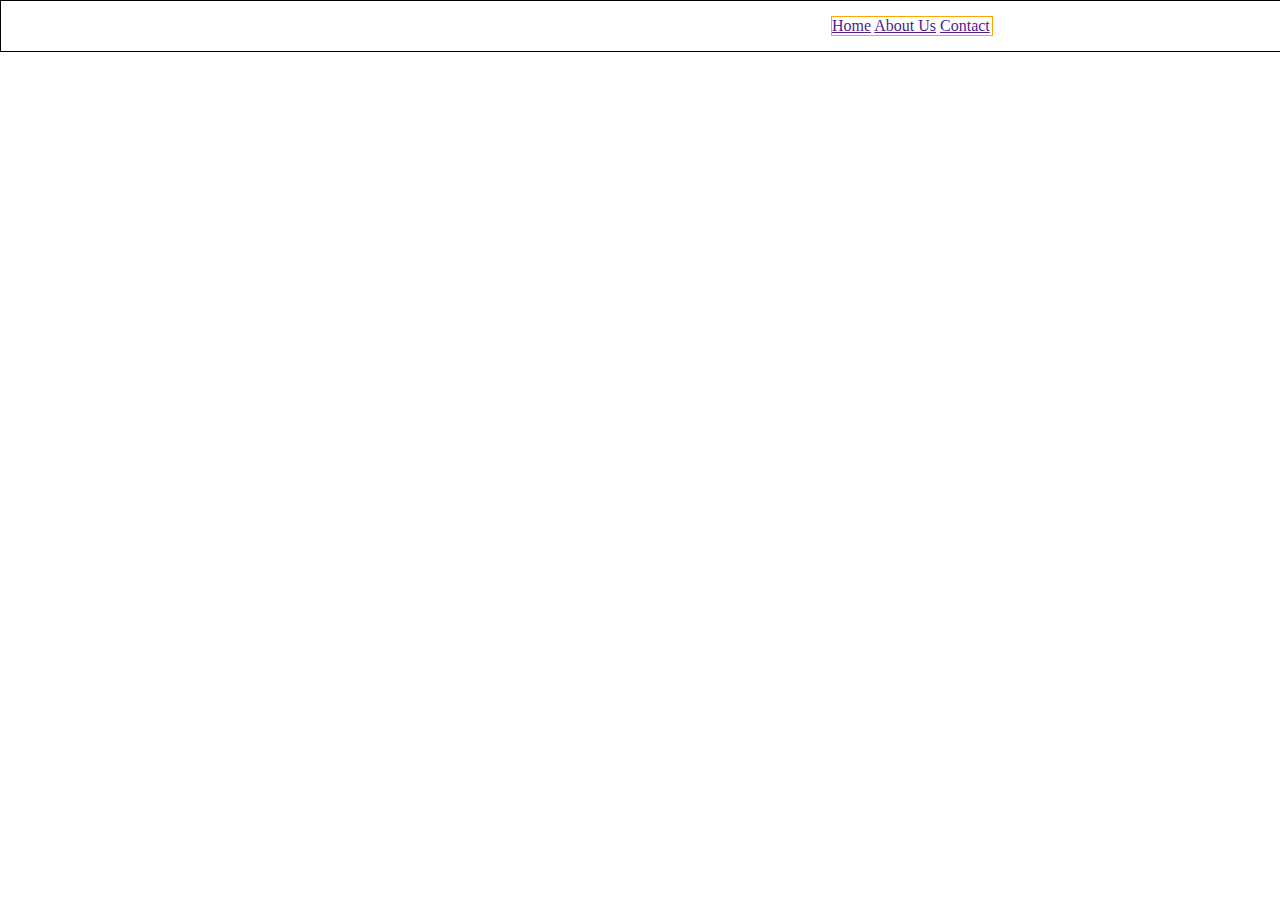
<file: 02_challenge/index.html>
<!DOCTYPE html>
<html lang="es">
<head>
    <meta charset="UTF-8">
    <link rel="stylesheet" href="./main.css">
    <title>Boxmodel challenge</title>
</head>
<body>
    <div class="navegacion">
        <div class="links">
            <a href="">Home</a>
            <a href="">About Us</a>
            <a href="">Contact</a>
        </div>
    </div>
    
</body>
</html>
</file>
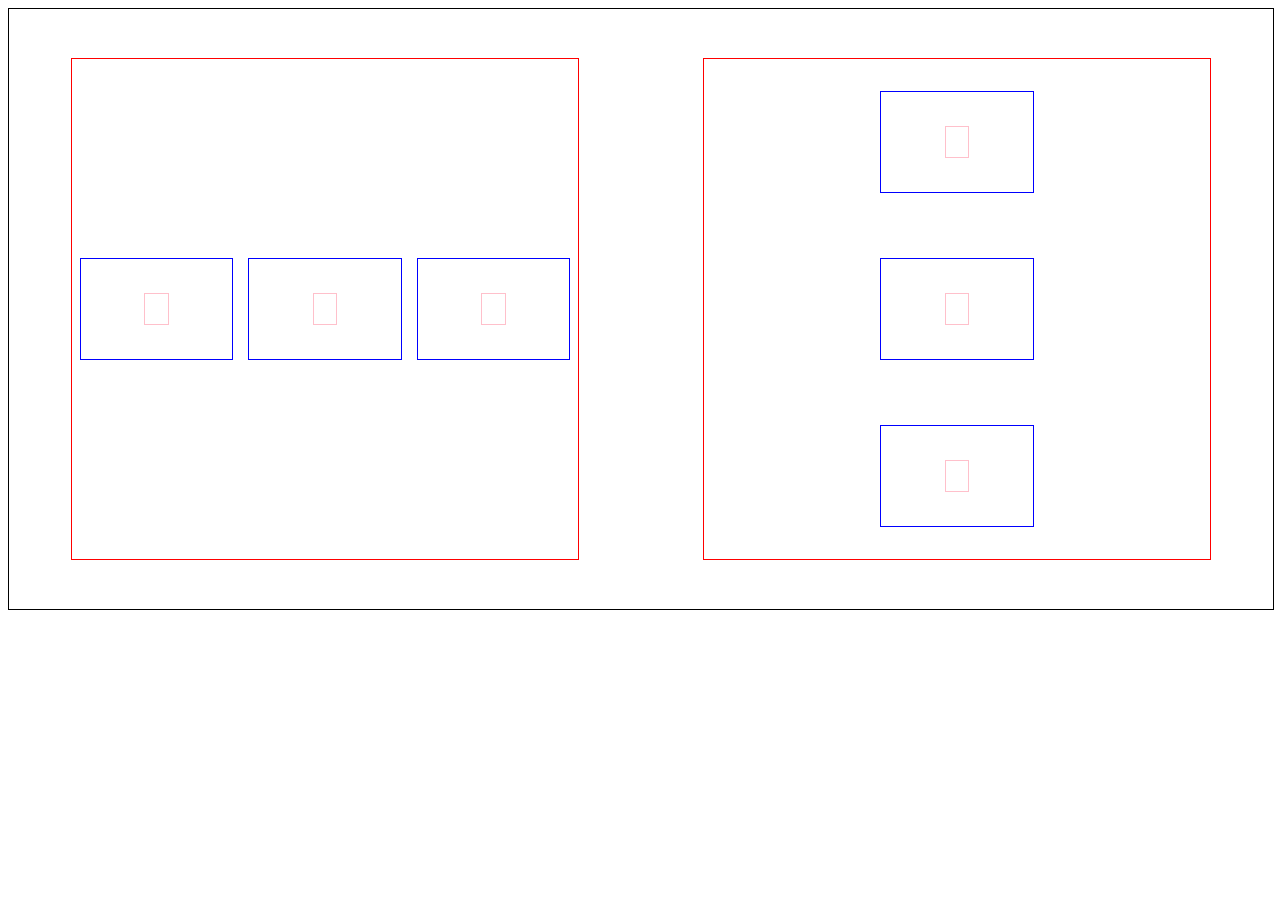
<file: 03_justify-content/index.html>
<!DOCTYPE html>
<html lang="es">
<head>
    <meta charset="UTF-8">
    <link rel="stylesheet" href="./main.css">
    <title>Document</title>
</head>
<body>
    <main class="contenedor_grande">
        <div class="contenedor_1_mediano">
            <div class="contenedor1_pequeño">
                <div class="contenedor2_pequeñito"></div>
            </div>
            <div class="contenedor2_pequeño">
                <div class="contenedor1_pequeñito"></div>
            </div>
            <div class="contenedor3_pequeño">
                <div class="contenedor3_pequeñito"></div>
            </div>
        </div>

        <div class="contenedor_2_mediano">
            <div class="contenedor1-2_pequeño">
                <div class="contenedor1-2_pequeñito"></div>
            </div>
            <div class="contenedor2-2_pequeño">
                <div class="contenedor2-2_pequeñito"></div>
            </div>
            <div class="contenedor3-2_pequeño">
                <div class="contenedor3-2_pequeñito"></div>
            </div>
        </div>
    </main>
</body>
</html>
</file>
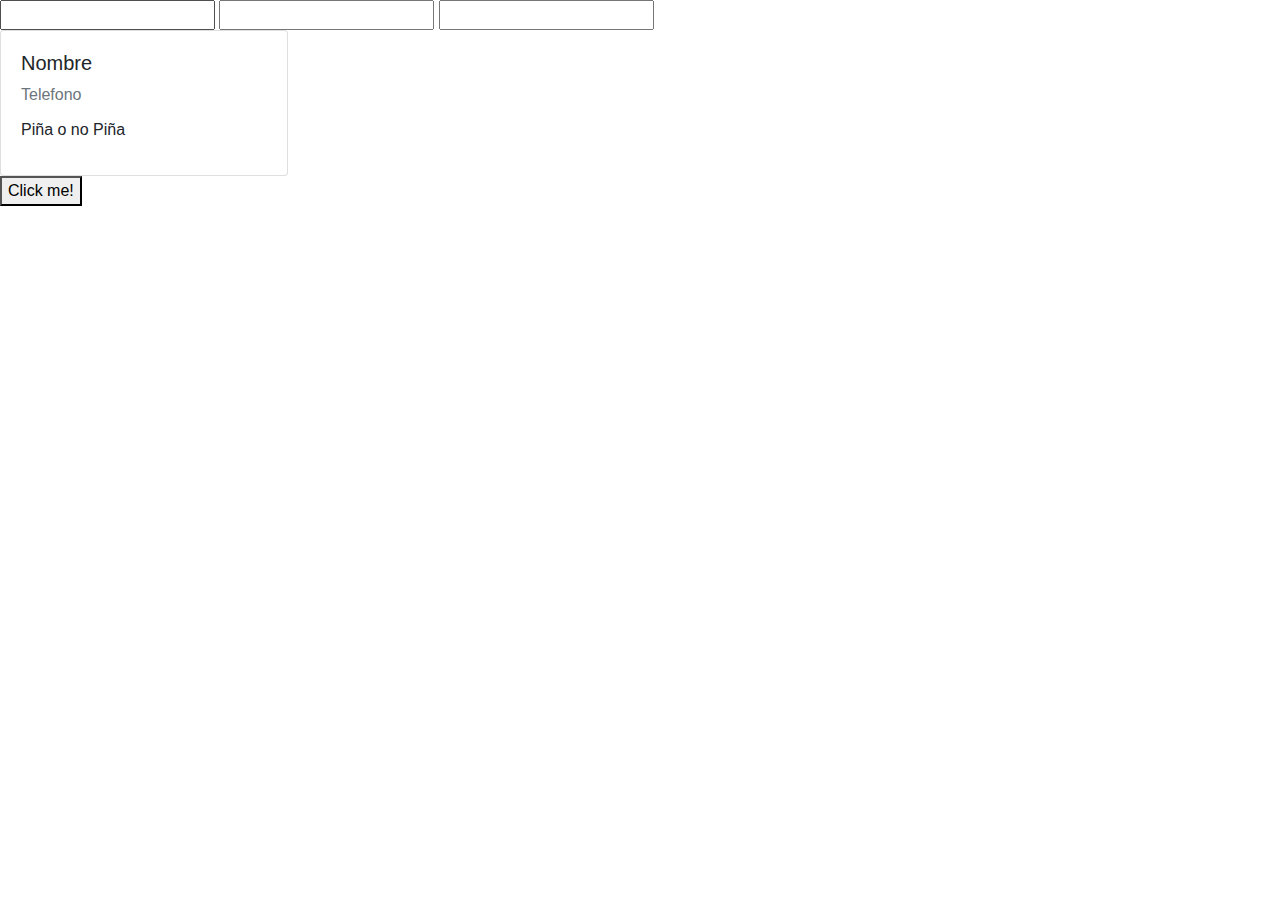
<file: 09_html_js/index.html>
<!doctype html>
<html lang="es">

<head>
    <!-- Required meta tags -->
    <meta charset="utf-8">
    <meta name="viewport" content="width=device-width, initial-scale=1, shrink-to-fit=no">

    <!-- Bootstrap CSS -->
    <link rel="stylesheet" href="https://stackpath.bootstrapcdn.com/bootstrap/4.3.1/css/bootstrap.min.css"
        integrity="sha384-ggOyR0iXCbMQv3Xipma34MD+dH/1fQ784/j6cY/iJTQUOhcWr7x9JvoRxT2MZw1T" crossorigin="anonymous">

    <title>Formulario</title>
</head>

<body>
    <input id="inputNombre" type="text">
    <input id="inputTelefono" type="text">
    <input id="inputPizza" type="text">


    <div class="card" style="width: 18rem;">
        <div class="card-body">
            <h5 class="card-title">Nombre</h5>
            <p id="nombre"></p>
            <h6 class="card-subtitle mb-2 text-muted">Telefono</h6>
            <p id="telefono"></p>
            <h6>Piña o no Piña</h6>
            <p id="pizza"></p>
        </div>
    </div>

    <button id="boton">Click me!</button>
    <!-- Optional JavaScript -->
    <!-- jQuery first, then Popper.js, then Bootstrap JS -->
    <script src="https://code.jquery.com/jquery-3.3.1.slim.min.js"
        integrity="sha384-q8i/X+965DzO0rT7abK41JStQIAqVgRVzpbzo5smXKp4YfRvH+8abtTE1Pi6jizo"
        crossorigin="anonymous"></script>
    <script src="https://cdnjs.cloudflare.com/ajax/libs/popper.js/1.14.7/umd/popper.min.js"
        integrity="sha384-UO2eT0CpHqdSJQ6hJty5KVphtPhzWj9WO1clHTMGa3JDZwrnQq4sF86dIHNDz0W1"
        crossorigin="anonymous"></script>
    <script src="https://stackpath.bootstrapcdn.com/bootstrap/4.3.1/js/bootstrap.min.js"
        integrity="sha384-JjSmVgyd0p3pXB1rRibZUAYoIIy6OrQ6VrjIEaFf/nJGzIxFDsf4x0xIM+B07jRM"
        crossorigin="anonymous"></script>
    <script src="./main.js"></script>
</body>

</html>
</file>
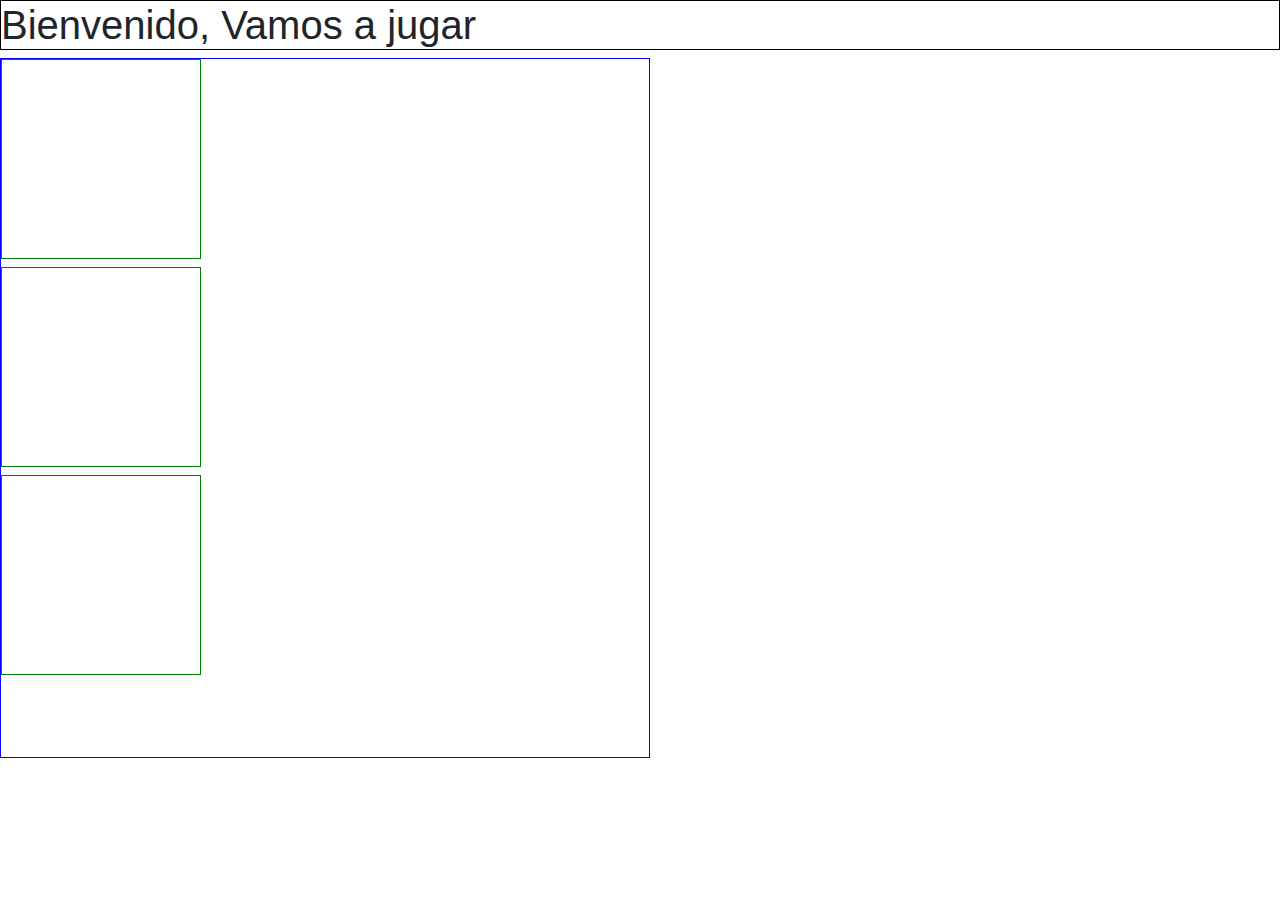
<file: Piedra_papel_tijeras_challenge/index.html>
<!doctype html>
<html lang="es">
  <head>
    <!-- Required meta tags -->
    <meta charset="utf-8">
    <meta name="viewport" content="width=device-width, initial-scale=1, shrink-to-fit=no">


    <!-- Bootstrap CSS -->
    <link rel="stylesheet" href="https://stackpath.bootstrapcdn.com/bootstrap/4.3.1/css/bootstrap.min.css" integrity="sha384-ggOyR0iXCbMQv3Xipma34MD+dH/1fQ784/j6cY/iJTQUOhcWr7x9JvoRxT2MZw1T" crossorigin="anonymous">
    <link rel="stylesheet" href="./main.css">

    <h1>Bienvenido, Vamos a jugar</h1>
    
    <div class="caja1">
        <h2></h2>
        <h3></h3>
        <h4></h4>
    </div>

    <meta charset="utf-8">
	<title>Piedra, Papel o Tijera</title>
	<script type="text/javascript"  src="./main.js">
	</script>

    <!-- <title>Hello, world!</title>
  </head>
  <body>
    <h1>Hello, world!</h1> -->

    <!-- Optional JavaScript -->
    <!-- jQuery first, then Popper.js, then Bootstrap JS -->
    <script src="https://code.jquery.com/jquery-3.3.1.slim.min.js" integrity="sha384-q8i/X+965DzO0rT7abK41JStQIAqVgRVzpbzo5smXKp4YfRvH+8abtTE1Pi6jizo" crossorigin="anonymous"></script>
    <script src="https://cdnjs.cloudflare.com/ajax/libs/popper.js/1.14.7/umd/popper.min.js" integrity="sha384-UO2eT0CpHqdSJQ6hJty5KVphtPhzWj9WO1clHTMGa3JDZwrnQq4sF86dIHNDz0W1" crossorigin="anonymous"></script>
    <script src="https://stackpath.bootstrapcdn.com/bootstrap/4.3.1/js/bootstrap.min.js" integrity="sha384-JjSmVgyd0p3pXB1rRibZUAYoIIy6OrQ6VrjIEaFf/nJGzIxFDsf4x0xIM+B07jRM" crossorigin="anonymous"></script>
  </body>


    

</html>
</file>
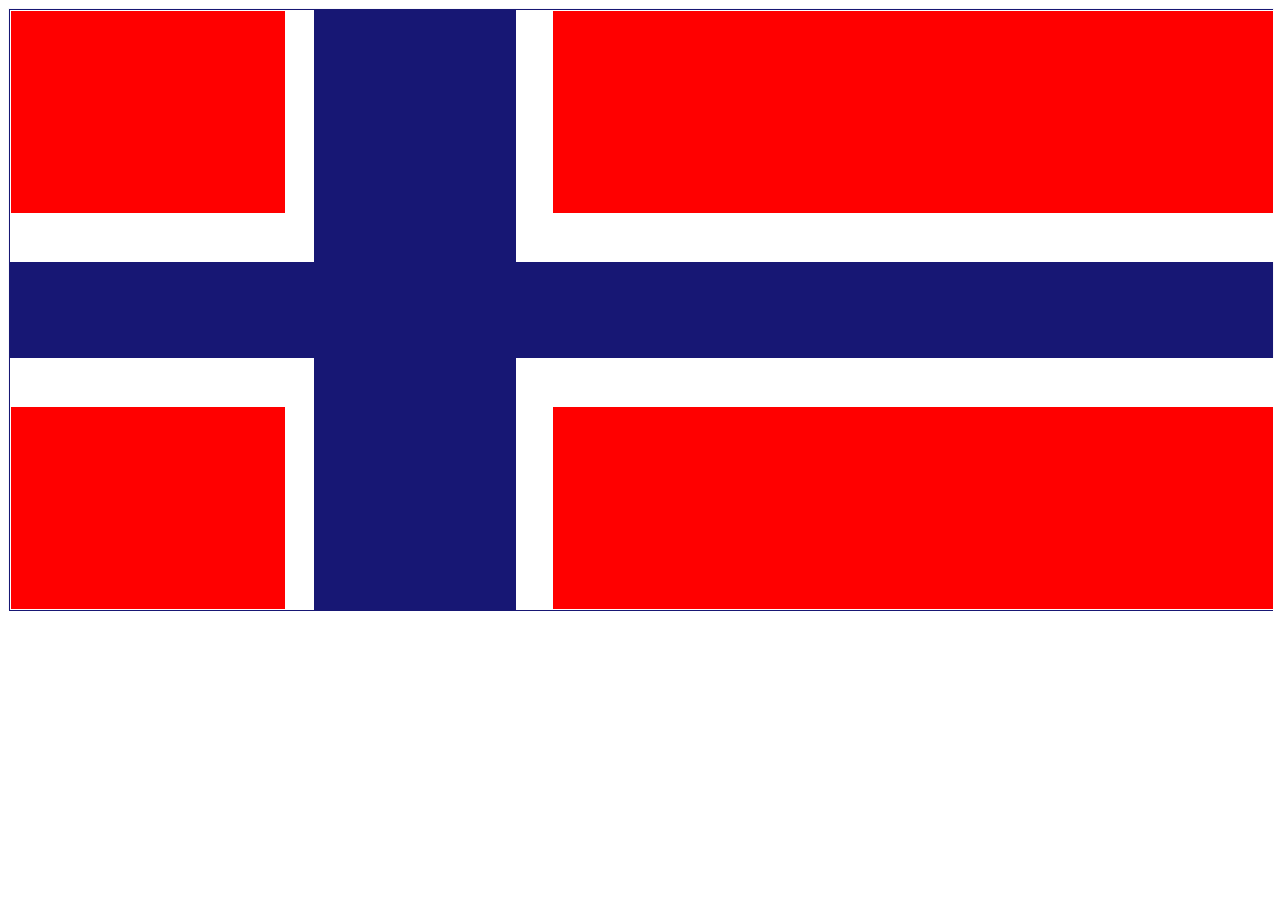
<file: 03_justify-content/bandera_noruega.html>
<!DOCTYPE html>
<html lang="es">
<head>
    <meta charset="UTF-8">
    <link rel="stylesheet" href="./bandera_noruega.css">
    <title>Document</title>
</head>
<body>
    <div class="cajaprincipal">
        <div class="caja_achul1">
            <div class="caja_blanca1">
                <div class="caja_roja1"></div>
            </div>
            <div class="caja_blanca2">
                <div class="caja_roja2"></div>
            </div>
        </div>
        <div class="caja_achul2">
            <div class="caja_blanca1-2">
                <div class="caja_roja1-2"></div>
            </div>
            <div class="caja_blanca2-2">
                <div class="caja_roja2-2"></div>
            </div>
        </div>
    </div>
</body>
</html>
</file>
<file: 02_challenge/main.css>
body{
    margin: 0;
    padding: 0;
}


.navegacion{
    border: solid 1px;
    width: 100%;
    height: 50px;
    padding-left: 830px;
}

.links{
    border: 1px solid orange;
    width: 160px;
    margin-top: 15px;
}
</file>
<file: 03_justify-content/main.css>
.contenedor_grande{
    border: 1px black solid;
    width: 100%;
    height: 600px;
    display: flex;
    justify-content: center;
    justify-content: space-around;
    align-items: center;
}

.contenedor_1_mediano{
    border: 1px red solid;
    width: 40%;
    height: 500px;
    display: flex;
    justify-content: center;
    justify-content: space-around;
    align-items: center;
}

.contenedor_2_mediano{
    border: 1px red solid;
    width: 40%;
    height: 500px;
    display: flex;
    align-items: center;
    justify-content: space-around;
    flex-direction: column;
}

.contenedor1_pequeño{
    border: 1px blue solid;
    width: 30%;
    height: 100px;
    display: flex;
    align-items: center;
    justify-content: center;
}

.contenedor2_pequeño{
    border: 1px blue solid;
    width: 30%;
    height: 100px;
    display: flex;
    align-items: center;
    justify-content: center;
}

.contenedor3_pequeño{
    border: 1px blue solid;
    width: 30%;
    height: 100px;
    display: flex;
    align-items: center;
    justify-content: center;
}

.contenedor1-2_pequeño{
    border: 1px blue solid;
    width: 30%;
    height: 100px;
    display: flex;
    align-items: center;
    justify-content: center;
} 

.contenedor2-2_pequeño{
    border: 1px blue solid;
    width: 30%;
    height: 100px;
    display: flex;
    align-items: center;
    justify-content: center;
}

.contenedor3-2_pequeño{
    border: 1px blue solid;
    width: 30%;
    height: 100px;
    display: flex;
    align-items: center;
    justify-content: center;   
}   

.contenedor1_pequeñito{
border: 1px pink solid;
width: 15%;
height: 30px;
}

.contenedor2_pequeñito{
border: 1px pink solid;
width: 15%;
height: 30px;
}

.contenedor3_pequeñito{
border: 1px pink solid;
width: 15%;
height: 30px;
}

.contenedor1-2_pequeñito{
border: 1px pink solid;
width: 15%;
height: 30px;
}

.contenedor2-2_pequeñito{
border: 1px pink solid;
width: 15%;
height: 30px;
}

.contenedor3-2_pequeñito{
border: 1px pink solid;
width: 15%;
height: 30px;
}
</file>
<file: Piedra_papel_tijeras_challenge/main.css>
h1{
    border: solid 1px black;
    /* height: 100px;
    width: 100px; */
}

.caja1{
    border: solid 1px blue;
    width: 650px;
    height: 700px;
    display: flex;
    flex-direction: column;
}

h2{
    border: solid 1px green;
    width: 200px;
    height: 200px;
    background-image: url(https://img.lovepik.com/element/40101/1775.png_860.png);
    background-size: cover;
    background-position: center center;
}

h3{
    border: solid 1px green;
    width: 200px;
    height: 200px;
    background-image: url(http://www.territorioebook.com/jambrina/blog/wp-content/uploads/600px-Rock-paper-scissors_paper.png);
    background-size: cover;
    background-position: center center;
}

h4{
    border: solid 1px green;
    width: 200px;
    height: 200px;
    background-image: url(https://vignette.wikia.nocookie.net/animeworld/images/6/62/600px-Rock-paper-scissors_%28scissors%29.png/revision/latest?cb=20100509011711&path-prefix=es);
    background-size: cover;
    background-position: center center;
}
</file>
<file: 03_justify-content/bandera_noruega.css>
.cajaprincipal{
    border: 1px rgb(247, 247, 250) solid;
    width: 100%;
    height: 600px;
    display: flex;
    justify-content: center;
}

.caja_achul1{
    border: 1px rgb(23, 23, 116) solid;
    background-color: rgb(23, 23, 116); 
    width: 40%;
    height: 600px;
    display: flex;
    flex-direction: column;
    justify-content: space-between;
}

.caja_achul2{
    border: 1px rgb(23, 23, 116) solid;
    background-color: rgb(23, 23, 116); 
    width: 60%;
    height: 600px;
    display: flex;
    justify-content: flex-end;
    flex-direction: column;
    justify-content: space-between;
}

.caja_blanca1{
    border: 1px white solid;
    background-color: white; 
    width: 60%;
    height: 250px;
    display: flex;
    justify-content: flex-start;
    align-items: flex-start;
}

.caja_blanca2{
    border: 1px white solid;
    background-color: white; 
    width: 60%;
    height: 250px;
    display: flex;
    justify-content: flex-start;
    align-items: flex-end;
}

.caja_blanca1-2{
    border: 1px white solid;
    background-color: white; 
    width: 100%;
    height: 250px;
    display: flex;
    justify-content: flex-end;
    align-items: flex-start;
}

.caja_blanca2-2{
    border: 1px white solid;
    background-color: white; 
    width: 100%;
    height: 250px;
    display: flex;
    justify-content: flex-end;
    align-items: flex-end;
}

.caja_roja1{
    border: 1px red solid;
    background-color: red;
    width: 90%;
    height: 200px;
}

.caja_roja2{
    border: 1px red solid;
    background-color: red;
    width: 90%;
    height: 200px;
}

.caja_roja1-2{
    border: 1px red solid;
    background-color: red;
    width: 95%;
    height: 200px;
}

.caja_roja2-2{
    border: 1px red solid;
    background-color: red;
    width: 95%;
    height: 200px;
}
</file>
